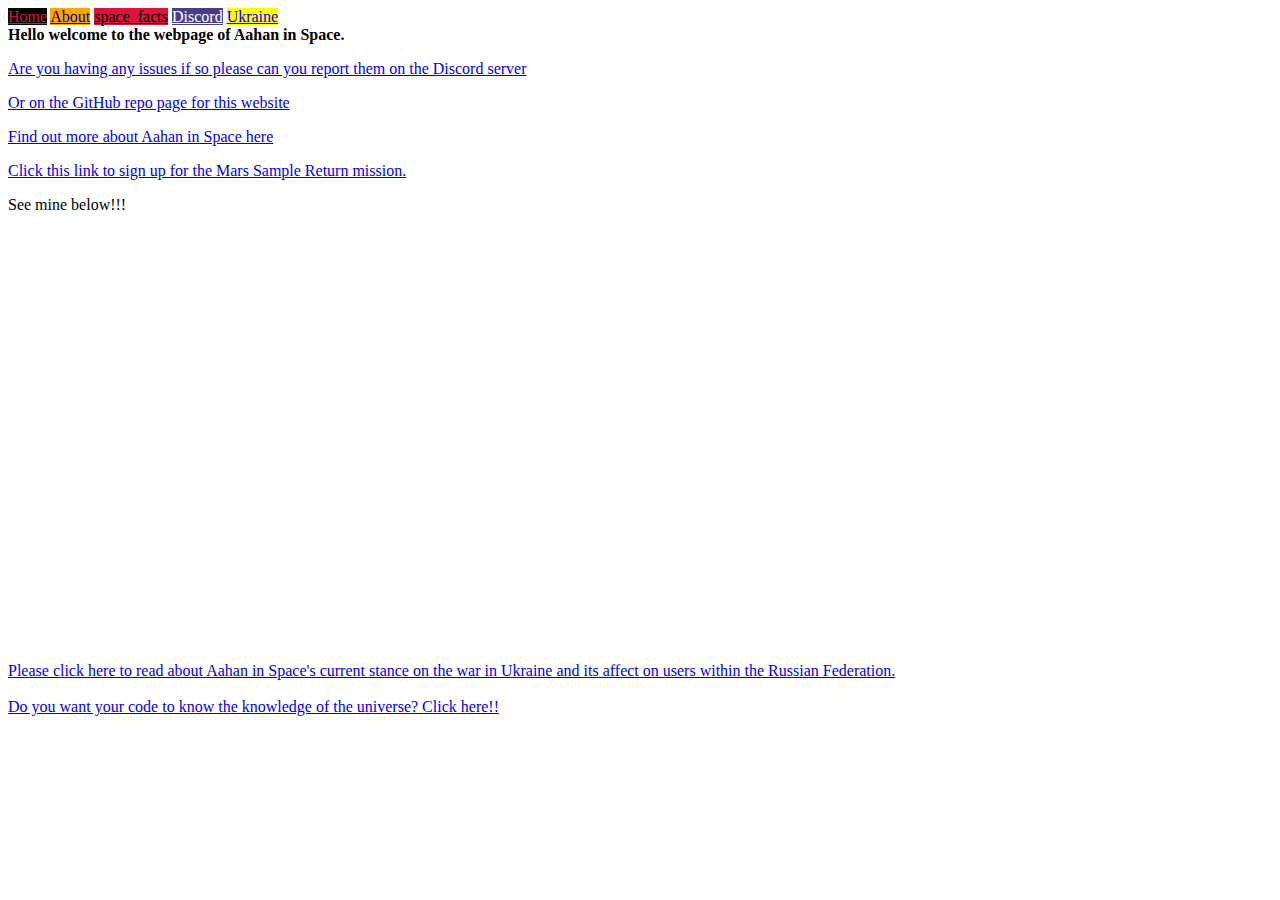
<file: index.html>
<!DOCTYPE html>
<head>
    <meta name="viewport" content="width=device-width, initial-scale=1.0", charset="UTF-8">
    <title>Welcome to Aahan in Space!</title>
    <link rel="stylesheet", href="assets/menu.css"
</head>
<body>
    <div class="menu">
        <a class="home", href="https://aahaninspace.tk">Home</a>
        <a class="about", href="https://aahaninspace.tk/about">About</a>
        <a class="space_facts", href="https://aahaninspace.tk/space_facts/">space_facts</a>
        <a class="discord", href="https://aahaninspace.tk/discord-server">Discord</a>
        <a class="ukraine", href="https://aahaninspace.tk/ukrainewar">Ukraine</a>
    </div>
    <strong>Hello welcome to the webpage of Aahan in Space.</strong>
    <p><a href="https://discord.com/channels/1031920032084672573/1036228918119772212">Are you having any issues if so please can you report them on the Discord server</p></a>
    <p><a href="https://github.com/2010person/aahaninspace-website">Or on the GitHub repo page for this website</p></a>
    <p><a href="https://aahaninspace.tk/about">Find out more about Aahan in Space here</p></a>
    <p><a href="https://mars.nasa.gov/participate/send-your-name/">Click this link to sign up for the Mars Sample Return mission.</p></a>
    <p>See mine below!!!</p>
    <iframe width="980" height="410" src="https://mars.nasa.gov/layout/embed/send-your-name/future/certificate/?cn=427679920775" frameborder="0"></iframe>

    <br>
    <br>    
    <a href="/ukrainewar">Please click here to read about Aahan in Space's current stance on the war in Ukraine and its affect on users within the Russian Federation.</a>
    <br>
    <br>
    <a href="/space_facts/">Do you want your code to know the knowledge of the universe? Click here!!</a>
</body>
</html>
</file>
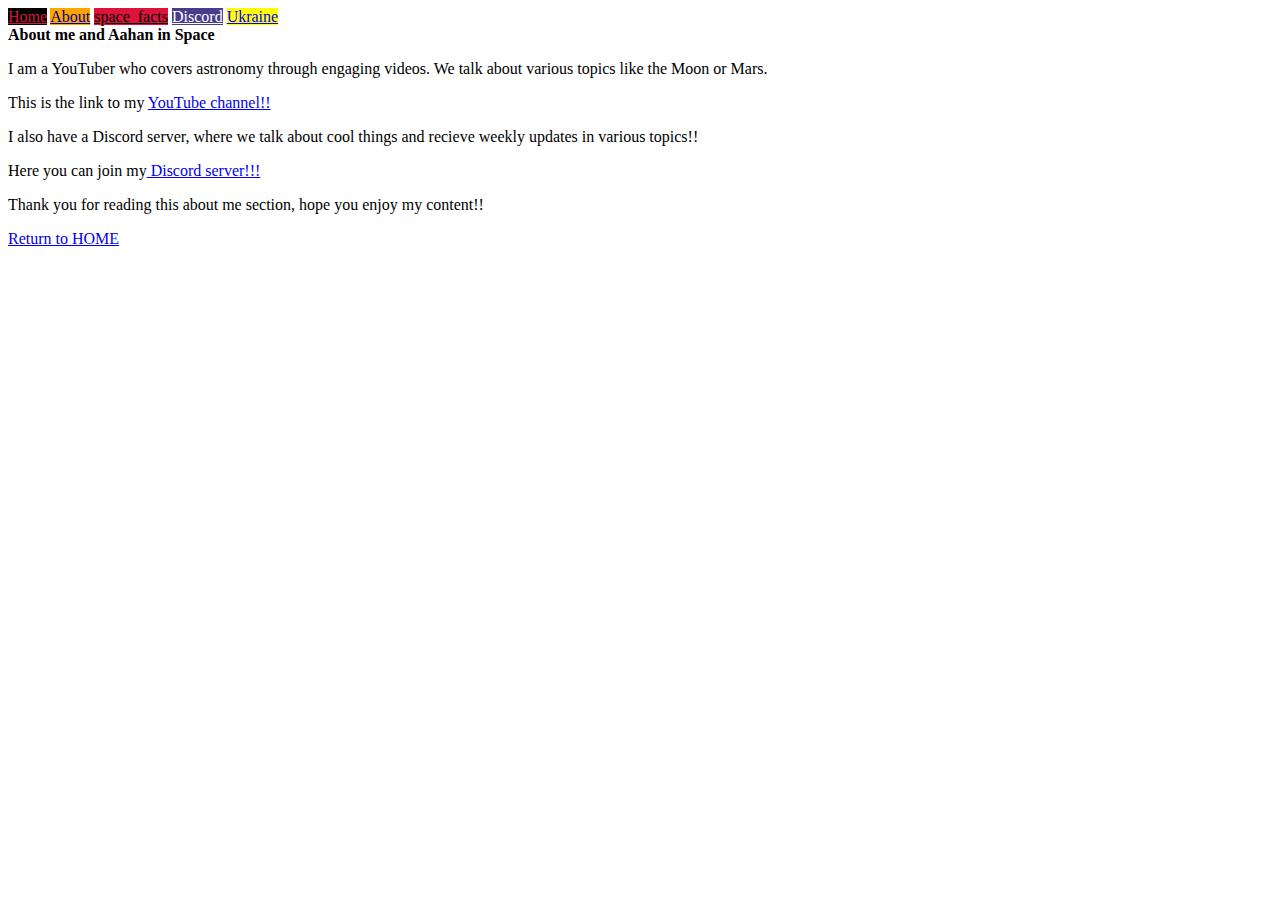
<file: about/index.html>
<!DOCTYPE html>
<html lang="en"></html>
<head>
    <meta name="viewport" content="width=device-width, initial-scale=1.0", charset="UTF-8">
    <title>About Aahan in Space!</title>
    <link rel="stylesheet", href="/assets/menu.css">
</head>
<body>
    <div class="menu">
        <a class="home", href="https://aahaninspace.tk">Home</a>
        <a class="about", href="https://aahaninspace.tk/about">About</a>
        <a class="space_facts", href="https://aahaninspace.tk/space_facts/">space_facts</a>
        <a class="discord", href="https://aahaninspace.tk/discord-server">Discord</a>
        <a class="ukraine", href="https://aahaninspace.tk/ukrainewar">Ukraine</a>
    </div>
    <strong>About me and Aahan in Space</strong>
    <p>I am a YouTuber who covers astronomy through engaging videos. We talk about various topics like the Moon or Mars.</p>
    <p>This is the link to my <a href="https://youtube.com/@aahaninspace">YouTube channel!!</a></p>
    <p>I also have a Discord server, where we talk about cool things and recieve weekly updates in various topics!!</p>
    <p>Here you can join my<a href="https://discord.com/channels/1031920032084672573/1036228918119772212"> Discord server!!!</a></p>
    <p>Thank you for reading this about me section, hope you enjoy my content!!</p>
    <p><a href="https://www.aahaninspace.tk">Return to HOME</a></p>
</body>
</html>
</file>
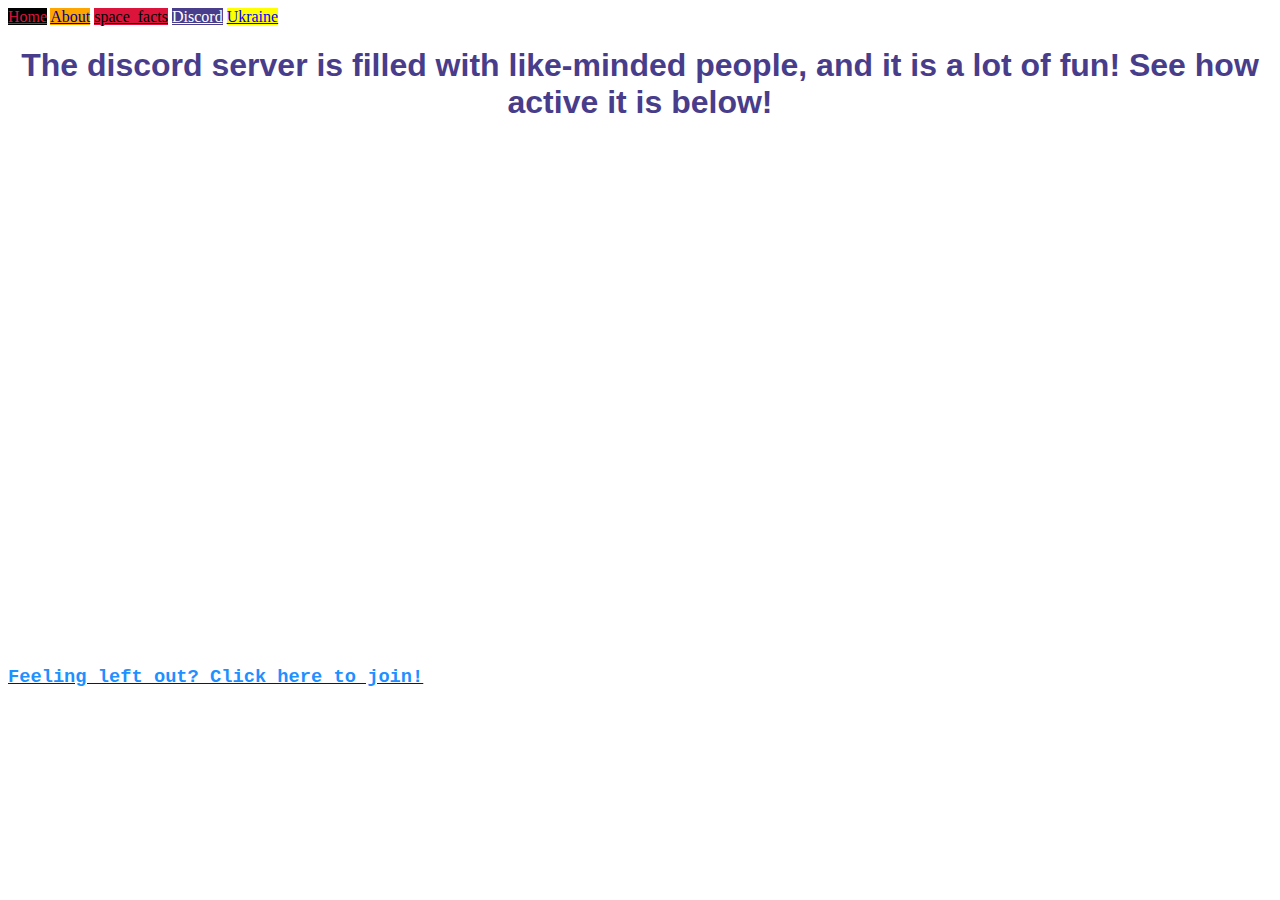
<file: discord-server/index.html>
<!DOCTYPE html>
<head>
    <title>Join the discord server!</title>
    <link rel="stylesheet", href="style.css">
    <link rel="stylesheet", href="/assets/menu.css">
</head>
<body>
    <div class="menu">
        <a class="home", href="https://aahaninspace.tk">Home</a>
        <a class="about", href="https://aahaninspace.tk/about">About</a>
        <a class="space_facts", href="https://aahaninspace.tk/space_facts/">space_facts</a>
        <a class="discord", href="https://aahaninspace.tk/discord-server">Discord</a>
        <a class="ukraine", href="https://aahaninspace.tk/ukrainewar">Ukraine</a>
    </div>
    <h1>The discord server is filled with like-minded people, and it is a lot of fun! See how active it is below!</h1>
    <iframe src="https://discord.com/widget?id=1031920032084672573&theme=dark" width="350" height="500" allowtransparency="true" frameborder="0" sandbox="allow-popups allow-popups-to-escape-sandbox allow-same-origin allow-scripts"></iframe>
    <a href="https://discord.gg/PHa8D7zYNX", target="_blank"><h3>Feeling left out? Click here to join!</h3></a>
</body>
</file>
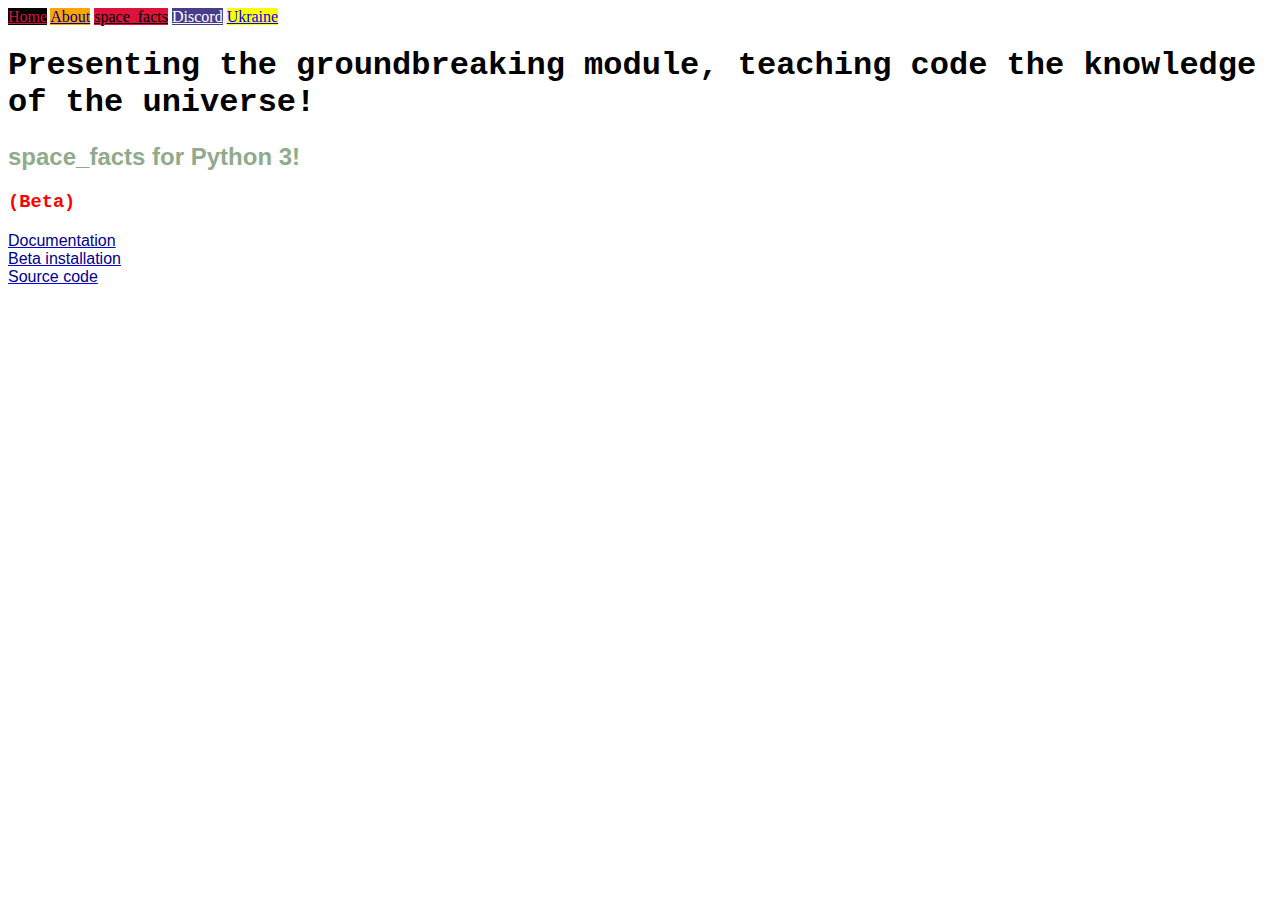
<file: space_facts/index.html>
<!DOCTYPE html>
<head>
    <title>space_facts, helping coders!</title>
    <link rel="stylesheet", href="style.css">
    <link rel="stylesheet", href="/assets/menu.css"
</head>
<body>
    <div class="menu">
        <a class="home", href="https://aahaninspace.tk">Home</a>
        <a class="about", href="https://aahaninspace.tk/about">About</a>
        <a class="space_facts", href="https://aahaninspace.tk/space_facts/">space_facts</a>
        <a class="discord", href="https://aahaninspace.tk/discord-server">Discord</a>
        <a class="ukraine", href="https://aahaninspace.tk/ukrainewar">Ukraine</a>
    </div>
    <h1>Presenting the groundbreaking module, teaching code the knowledge of the universe!</h1>
    <h2 class="python">space_facts for Python 3!</h2>
    <h3>(Beta)</h3>  
    <a href="https://github.com/Aahan-in-Space/space_facts-module-for-python3/wiki", target="_blank">
        <span>Documentation</span>
    </a>
    <br>
    <a href="https://test.pypi.org/project/space-facts/", target="_blank">
        <span>Beta installation</span>
    </a>
    <br>
    <a href="https://github.com/Aahan-in-Space/space_facts-module-for-python3", target="_blank">
        <span>Source code</span>
    </a>
</body>
</file>
<file: assets/menu.css>
.home {
    background-color: black;
    color:crimson;
}

.about {
    background-color: orange;
    color:darkblue;
}

.space_facts {
    background-color: crimson;
    color: black;
}

.discord {
    background-color: darkslateblue;
    color:white
}

.ukraine {
    background-color: yellow;
    color: blue;
}
</file>
<file: discord-server/style.css>
h1 {
    color:darkslateblue;
    text-align: center;
    font-family: 'Lucida Sans', 'Lucida Sans Regular', 'Lucida Grande', 'Lucida Sans Unicode', Geneva, Verdana, sans-serif;
}
h3 {
    color:dodgerblue;
    font-family: 'Courier New', Courier, monospace;
}
</file>
<file: space_facts/style.css>
h1 {
    align-content: center;
    color: black;
    font-family: 'Courier New', Courier, monospace;
}

.python {
    color:#8fab8c;
    font-family: Arial, Helvetica, sans-serif;
}

h3 {
    color:red;
    font-family: 'Courier New', Courier, monospace;
}

span {
    color:darkblue;
    font-family: 'Lucida Sans', 'Lucida Sans Regular', 'Lucida Grande', 'Lucida Sans Unicode', Geneva, Verdana, sans-serif;
}
</file>
